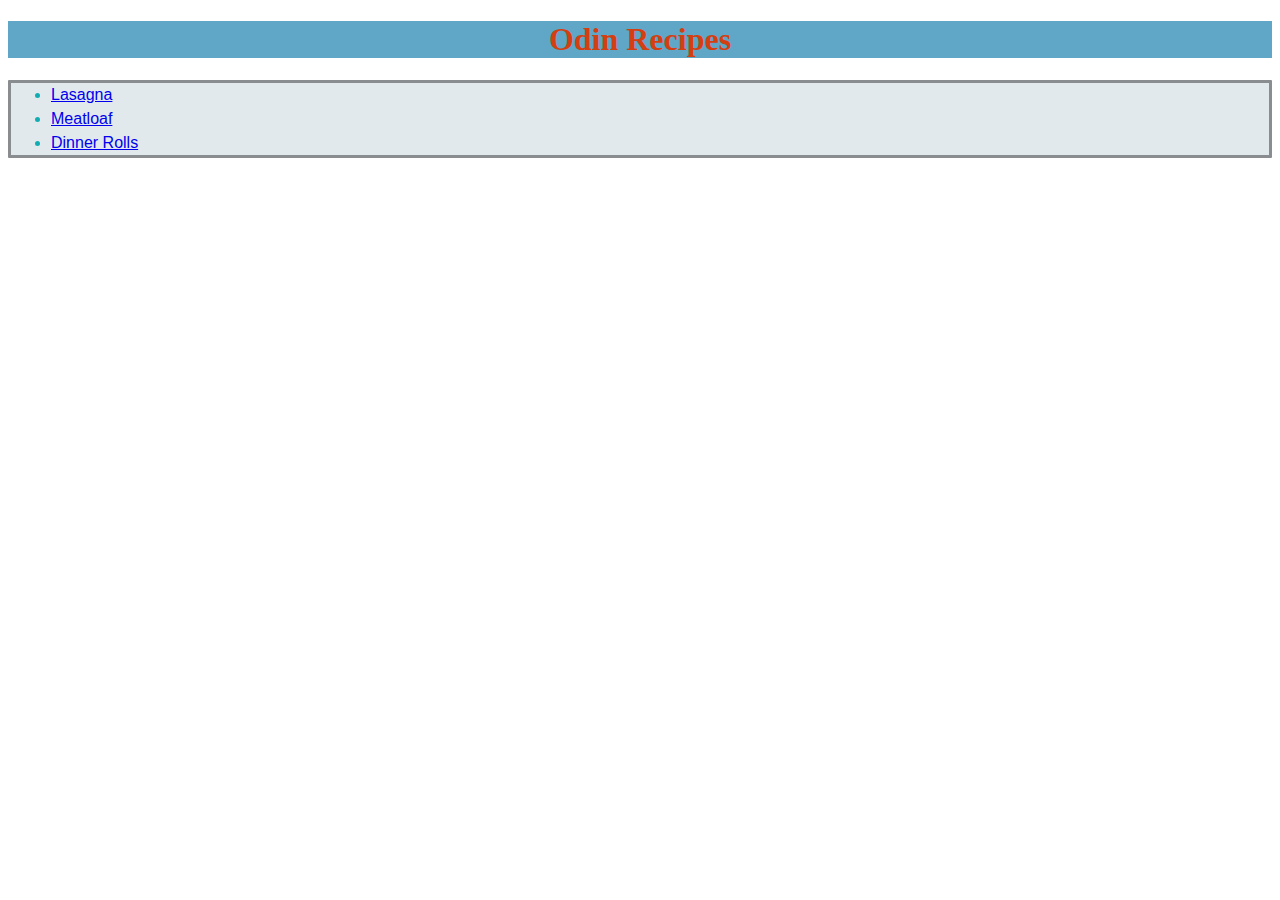
<file: index.html>
<!DOCTYPE html>
<html>
    <link rel="stylesheet" href="style.css">
    <head>
        <meta charset="UTF-8">
        <title>Recipes</title>
    </head>
    <body>
        <h1>Odin Recipes</h1>
        <ul>
            <li><a href="recipes/lasagna.html">Lasagna</a></li>
            <li><a href="recipes/meatloaf.html">Meatloaf</a></li>
            <li><a href="recipes/rolls.html">Dinner Rolls</a></li>
        </ul>
    </body>
</html>
</file>
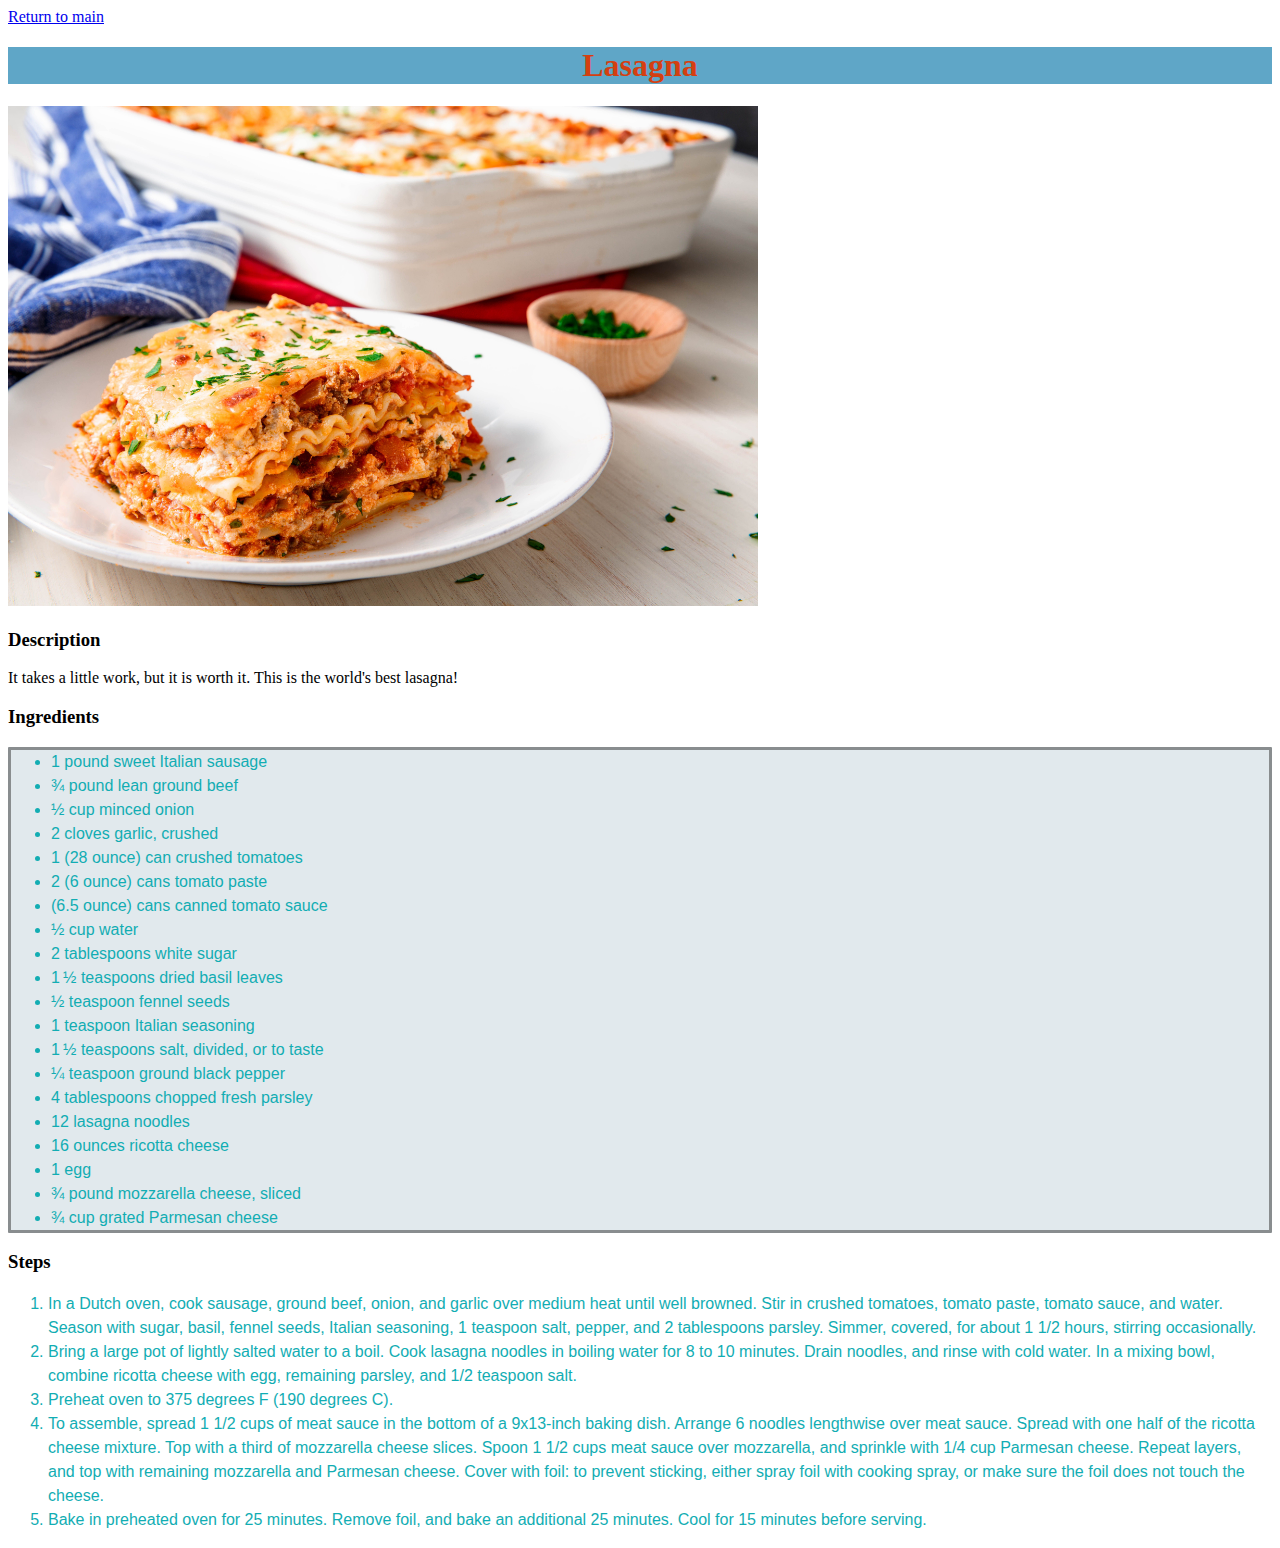
<file: recipes/lasagna.html>
<!DOCTYPE html>
<html lang="en">
<head>
    <link rel="stylesheet" href="../style.css">
    <meta charset="UTF-8">
    <meta http-equiv="X-UA-Compatible" content="IE=edge">
    <meta name="viewport" content="width=device-width, initial-scale=1.0">
    <title>Lasagna</title>
</head>
<body>
    <a href="../index.html">Return to main</a>
    <h1>Lasagna</h1>
    <img src="../images/lasagna-image.jpeg" alt="Photo of Lasagna"
    width="auto"
    height="500">
    <h3>Description</h3>
    <p>It takes a little work, but it is worth it. This is the world's best lasagna!</p>
    <h3>Ingredients</h3>
    <ul>
        <li>1 pound sweet Italian sausage</li>
        <li>¾ pound lean ground beef</li>
        <li>½ cup minced onion</li>
        <li>2 cloves garlic, crushed</li>
        <li>1 (28 ounce) can crushed tomatoes</li>
        <li>2 (6 ounce) cans tomato paste</li>
        <li>(6.5 ounce) cans canned tomato sauce</li>
        <li>½ cup water</li>
        <li>2 tablespoons white sugar</li>
        <li>1 ½ teaspoons dried basil leaves</li>
        <li>½ teaspoon fennel seeds</li>
        <li>1 teaspoon Italian seasoning</li>
        <li>1 ½ teaspoons salt, divided, or to taste</li>
        <li>¼ teaspoon ground black pepper</li>
        <li>4 tablespoons chopped fresh parsley</li>
        <li>12 lasagna noodles</li>
        <li>16 ounces ricotta cheese</li>
        <li>1 egg</li>
        <li>¾ pound mozzarella cheese, sliced</li>
        <li>¾ cup grated Parmesan cheese</li>
    </ul>
    <h3>Steps</h3>
    <ol>
        <li>In a Dutch oven, cook sausage, ground beef, onion, and garlic over medium heat until well browned. Stir in crushed tomatoes, tomato paste, tomato sauce, and water. Season with sugar, basil, fennel seeds, Italian seasoning, 1 teaspoon salt, pepper, and 2 tablespoons parsley. Simmer, covered, for about 1 1/2 hours, stirring occasionally.</li>
        <li>Bring a large pot of lightly salted water to a boil. Cook lasagna noodles in boiling water for 8 to 10 minutes. Drain noodles, and rinse with cold water. In a mixing bowl, combine ricotta cheese with egg, remaining parsley, and 1/2 teaspoon salt.</li>
        <li>Preheat oven to 375 degrees F (190 degrees C).</li>
        <li>To assemble, spread 1 1/2 cups of meat sauce in the bottom of a 9x13-inch baking dish. Arrange 6 noodles lengthwise over meat sauce. Spread with one half of the ricotta cheese mixture. Top with a third of mozzarella cheese slices. Spoon 1 1/2 cups meat sauce over mozzarella, and sprinkle with 1/4 cup Parmesan cheese. Repeat layers, and top with remaining mozzarella and Parmesan cheese. Cover with foil: to prevent sticking, either spray foil with cooking spray, or make sure the foil does not touch the cheese.</li>
        <li>Bake in preheated oven for 25 minutes. Remove foil, and bake an additional 25 minutes. Cool for 15 minutes before serving.</li>
    </ol>
</body>
</html>
</file>
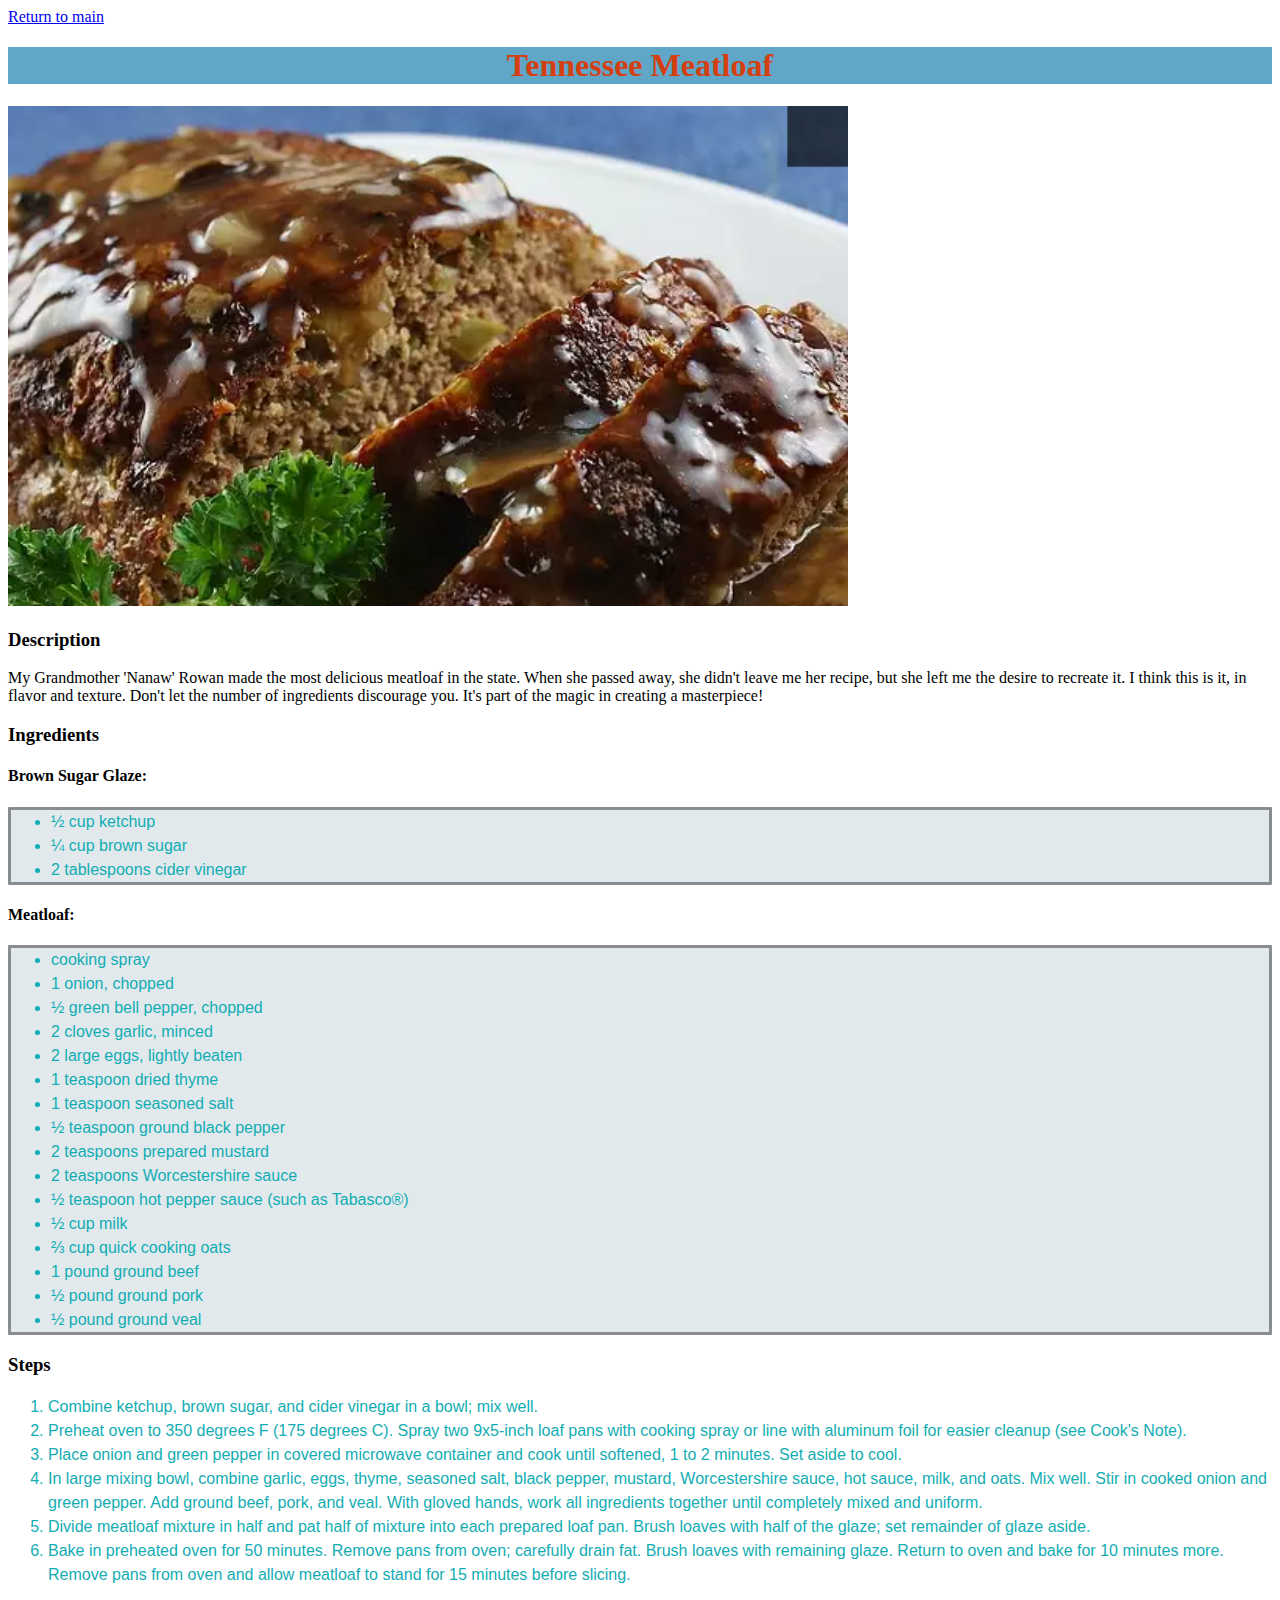
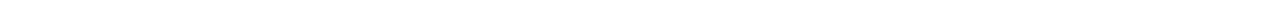
<file: recipes/meatloaf.html>
<!DOCTYPE html>
<html lang="en">
<head>
    <link rel="stylesheet" href="../style.css">
    <meta charset="UTF-8">
    <meta http-equiv="X-UA-Compatible" content="IE=edge">
    <meta name="viewport" content="width=device-width, initial-scale=1.0">
    <title>Meatloaf</title>
</head>
<body>
    <a href="../index.html">Return to main</a>
    <h1>Tennessee Meatloaf</h1>
    <img src="../images/meatloaf-image.jpeg" alt="meatloaf image"
    width="auto" 
    height="500">
    <h3>Description</h3>
    <p>My Grandmother 'Nanaw' Rowan made the most delicious meatloaf in the state. When she passed away, she didn't leave me her recipe, 
    but she left me the desire to recreate it. I think this is it, in flavor and texture. Don't let the number of ingredients discourage you. It's part of the magic in creating a masterpiece!</p>
    <h3>Ingredients</h3>

    <h4>Brown Sugar Glaze:</h4>
    <ul>
        <li>½ cup ketchup</li>
        <li>¼ cup brown sugar</li>
        <li>2 tablespoons cider vinegar</li>
    </ul>

    <h4>Meatloaf:</h4>
    <ul>
        <li>cooking spray</li>
        <li>1 onion, chopped</li>
        <li>½ green bell pepper, chopped</li>
        <li>2 cloves garlic, minced</li>
        <li>2 large eggs, lightly beaten</li>
        <li>1 teaspoon dried thyme</li>
        <li>1 teaspoon seasoned salt</li>
        <li>½ teaspoon ground black pepper</li>
        <li>2 teaspoons prepared mustard</li>
        <li>2 teaspoons Worcestershire sauce</li>
        <li>½ teaspoon hot pepper sauce (such as Tabasco®)</li>
        <li>½ cup milk</li>
        <li>⅔ cup quick cooking oats</li>
        <li>1 pound ground beef</li>
        <li>½ pound ground pork</li>
        <li>½ pound ground veal</li>
    </ul>

    <h3>Steps</h3>

<ol>
    <li>Combine ketchup, brown sugar, and cider vinegar in a bowl; mix well.</li>
    <li>Preheat oven to 350 degrees F (175 degrees C). Spray two 9x5-inch loaf pans with cooking spray or line with aluminum foil for easier cleanup (see Cook's Note).</li>
    <li>Place onion and green pepper in covered microwave container and cook until softened, 1 to 2 minutes. Set aside to cool.</li>
    <li>In large mixing bowl, combine garlic, eggs, thyme, seasoned salt, black pepper, mustard, Worcestershire sauce, hot sauce, milk, and oats. Mix well. Stir in cooked onion and green pepper. Add ground beef, pork, and veal. With gloved hands, work all ingredients together until completely mixed and uniform.</li>
    <li>Divide meatloaf mixture in half and pat half of mixture into each prepared loaf pan. Brush loaves with half of the glaze; set remainder of glaze aside.</li>
    <li>Bake in preheated oven for 50 minutes. Remove pans from oven; carefully drain fat. Brush loaves with remaining glaze. Return to oven and bake for 10 minutes more. Remove pans from oven and allow meatloaf to stand for 15 minutes before slicing.</li>
</ol>

</body>
</html>
</file>
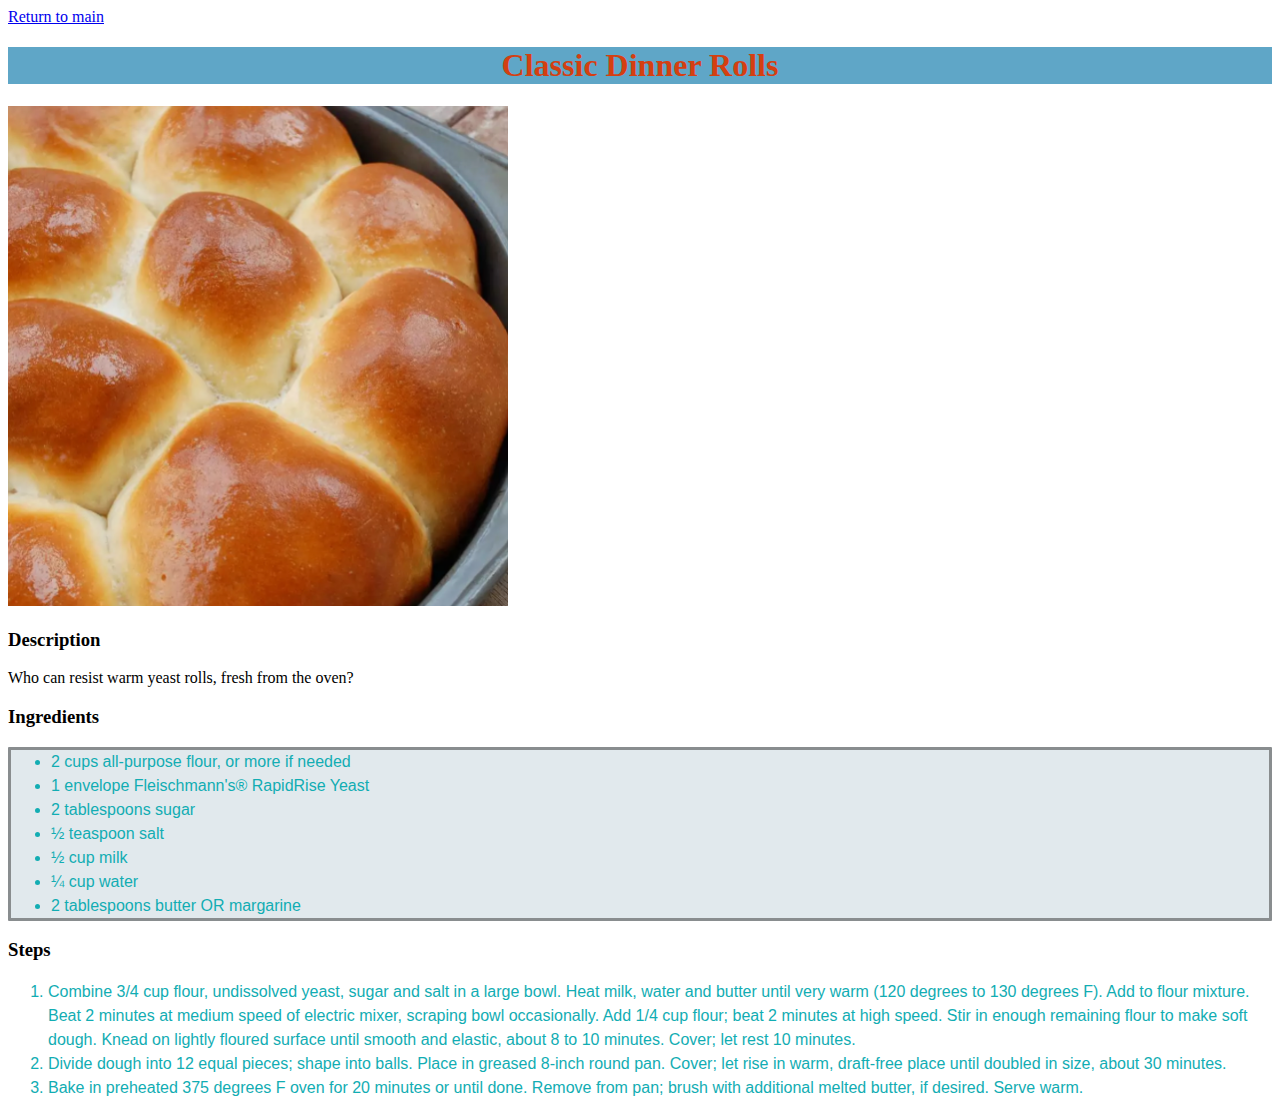
<file: recipes/rolls.html>
<!DOCTYPE html>
<html lang="en">
<head>
    <link rel="stylesheet" href="../style.css">
    <meta charset="UTF-8">
    <meta http-equiv="X-UA-Compatible" content="IE=edge">
    <meta name="viewport" content="width=device-width, initial-scale=1.0">
    <title>Dinner Rolls</title>
</head>
<body>
    <a href="../index.html">Return to main</a>
    <h1>Classic Dinner Rolls</h1>
    <img src="../images/rolls-image.jpeg" alt="Image of Dinner Rolls"
    width="auto"
    height="500">
    <h3>Description</h3>
    <p>Who can resist warm yeast rolls, fresh from the oven?</p>
    <h3>Ingredients</h3>
    <ul>
        <li>2 cups all-purpose flour, or more if needed</li>
        <li>1 envelope Fleischmann's® RapidRise Yeast</li>
        <li>2 tablespoons sugar</li>
        <li>½ teaspoon salt</li>
        <li>½ cup milk</li>
        <li>¼ cup water</li>
        <li>2 tablespoons butter OR margarine</li>
    </ul>
    <h3>Steps</h3>
    <ol>
        <li>Combine 3/4 cup flour, undissolved yeast, sugar and salt in a large bowl. Heat milk, water and butter until very warm (120 degrees to 130 degrees F). Add to flour mixture. Beat 2 minutes at medium speed of electric mixer, scraping bowl occasionally. Add 1/4 cup flour; beat 2 minutes at high speed. Stir in enough remaining flour to make soft dough. Knead on lightly floured surface until smooth and elastic, about 8 to 10 minutes. Cover; let rest 10 minutes.</li>
        <li>Divide dough into 12 equal pieces; shape into balls. Place in greased 8-inch round pan. Cover; let rise in warm, draft-free place until doubled in size, about 30 minutes.</li>
        <li>Bake in preheated 375 degrees F oven for 20 minutes or until done. Remove from pan; brush with additional melted butter, if desired. Serve warm.</li>
    </ol>

</body>
</html>
</file>
<file: style.css>
h1 {
    color: #d43f11;
    text-align: center;
    background-color: #5fa6c7;
    font-family: 'Times New Roman', Times, serif;
}

li {
    color: #12adb3;
    line-height: 1.5rem;
    font-family: Arial, Helvetica, sans-serif;
}

ul {
    border-style: solid;
    border-radius: 1px;
    border-color: #898d8f;
    background-color: #e1e9ed;
}

ol {
    margin-top: 1% ;
}
</file>
